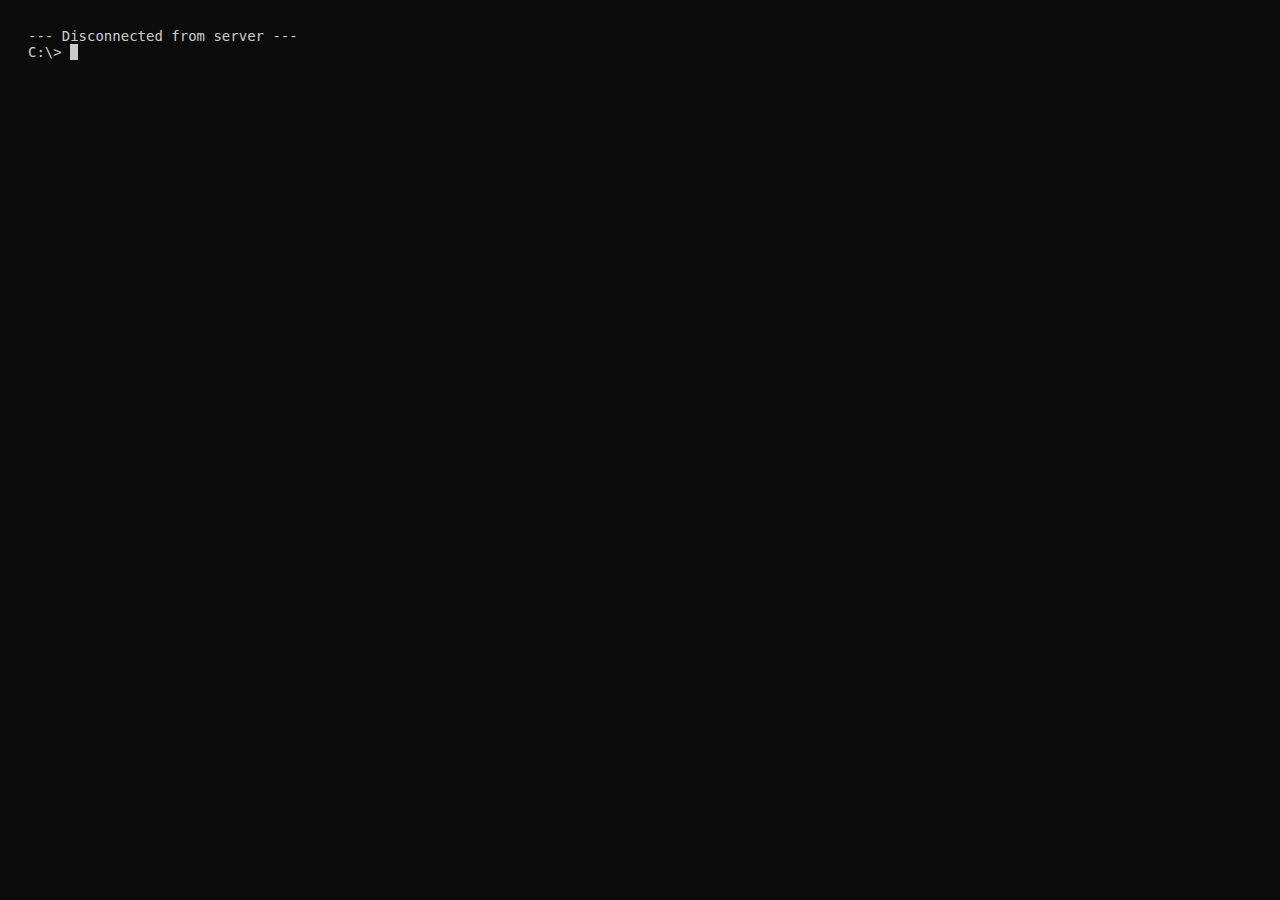
<file: frontend/cmd.html>
<!DOCTYPE html>
<html lang="en">
<head>
    <meta charset="UTF-8">
    <meta name="viewport" content="width=device-width, initial-scale=1.0">
    <title>Remote Shell</title>
    <link rel="stylesheet" href="cmd_style.css">
</head>
<body>
    <pre id="terminal"></pre>

    <script src="app.js"></script>
</body>
</html>
</file>
<file: frontend/cmd_style.css>
body {
    background-color: #0c0c0c; /* Nền đen tuyền */
    color: #cccccc;
    font-family: 'Consolas', 'Monaco', monospace;
    padding: 20px;
}

/* Toàn bộ terminal */
#terminal {
    width: 100%;
    height: 90vh;
    white-space: pre-wrap;   /* Giữ xuống dòng */
    word-wrap: break-word; /* Tự ngắt từ */
    margin: 0;
    font-size: 14px;
    /* Giúp nó nhận focus để gõ */
    outline: none; 
}

/* Dấu nhắc lệnh C:\> */
.prompt {
    color: #cccccc;
}

/* Con trỏ nhấp nháy */
.cursor {
    display: inline-block;
    background-color: #cccccc;
    width: 8px; /* Độ rộng của con trỏ */
    /* Hiệu ứng nhấp nháy */
    animation: blink 1s step-end infinite;
}

@keyframes blink {
    from, to { background-color: transparent }
    50% { background-color: #cccccc }
}
</file>
